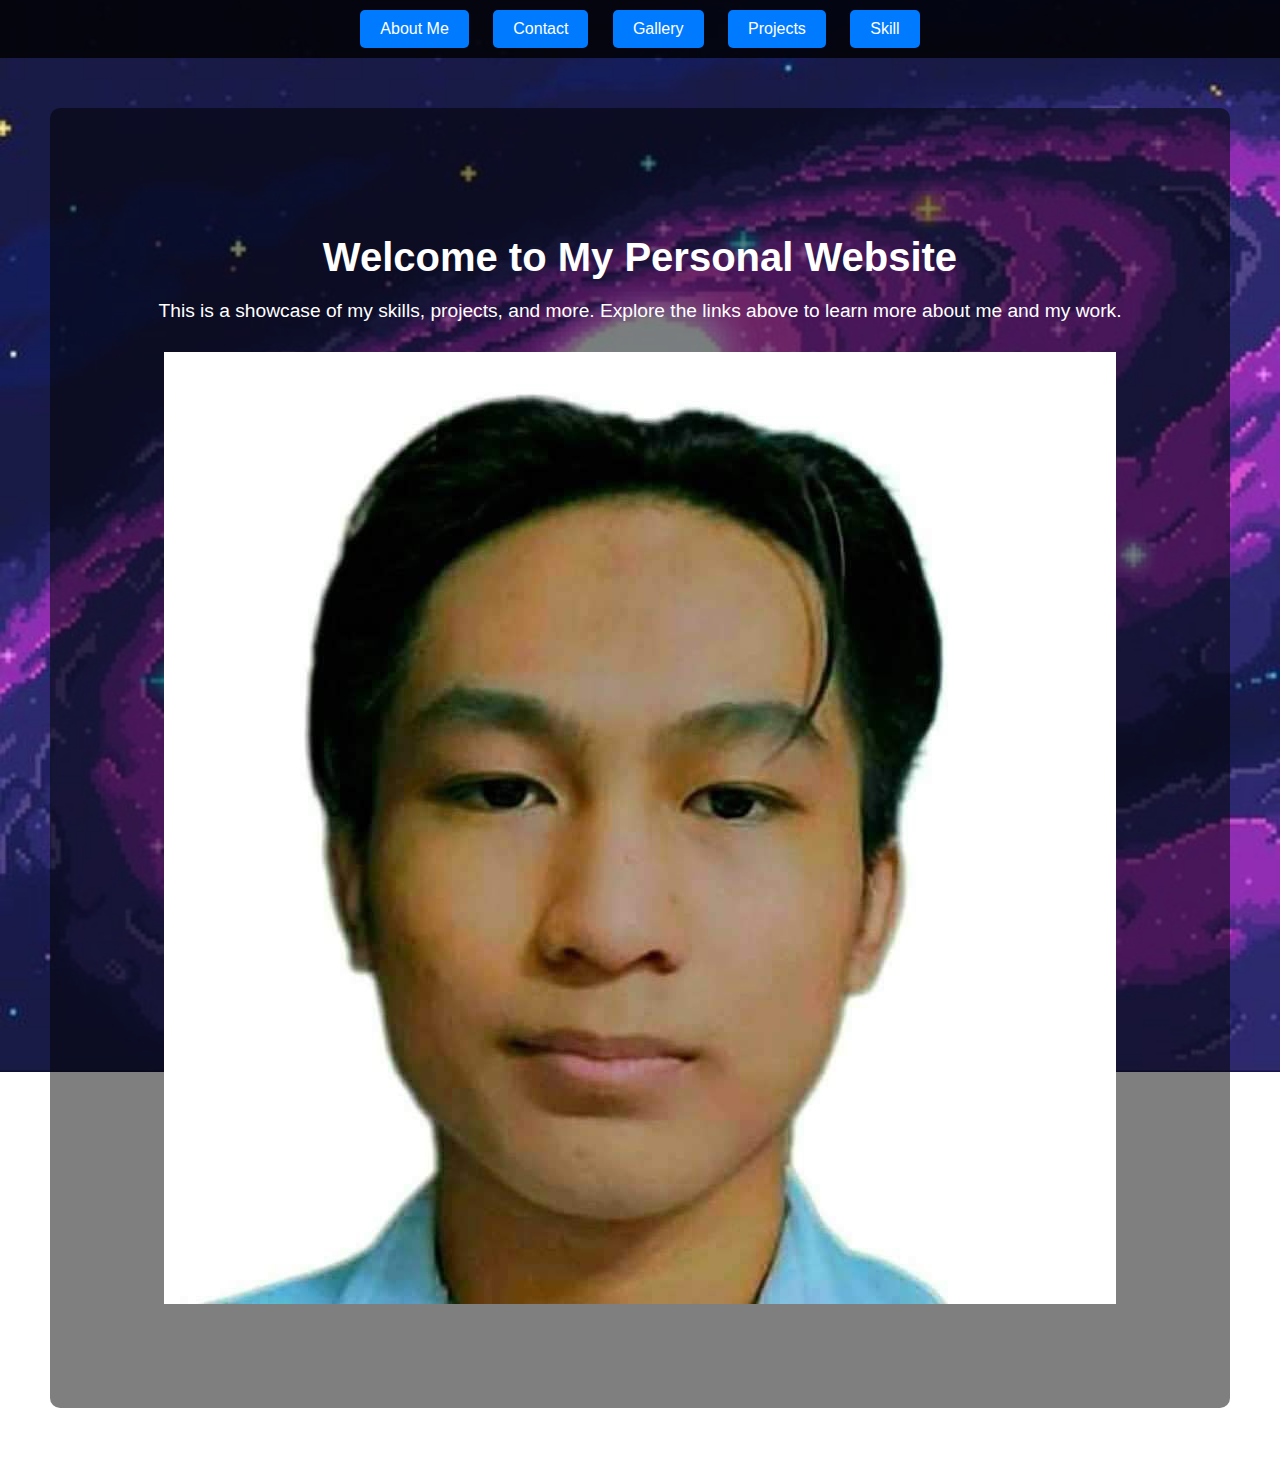
<file: index.html>
<!DOCTYPE html>
<html lang="en">
<head>
    <meta charset="UTF-8">
    <meta name="viewport" content="width=device-width, initial-scale=1.0">
    <title>Personal Website</title>
    <link rel="stylesheet" href="./assets/css/style.css">
</head>
<body>
    <header>
        <nav>
            <div class="buttons">
                <a href="./Page/About/assets/index.html" class="btn">About Me</a>
                <a href="./Page/Contact/assets/index.html" class="btn">Contact</a>
                <a href="./Page/Gallery/assets/index.html" class="btn">Gallery</a>
                <a href="./Page/Projects/assets/index.html" class="btn">Projects</a>
                <a href="./Page/Skill/assets/index.html" class="btn">Skill</a>
            </div>
        </nav>
    </header>
    <div class="container">
        <h1>Welcome to My Personal Website</h1>
        <p class="description">This is a showcase of my skills, projects, and more. Explore the links above to learn more about me and my work.</p>
        <img src="./assets/img/my pic.png" alt="my pic image" class="my-pic-image">
    </div>
</body>
</html>
</file>
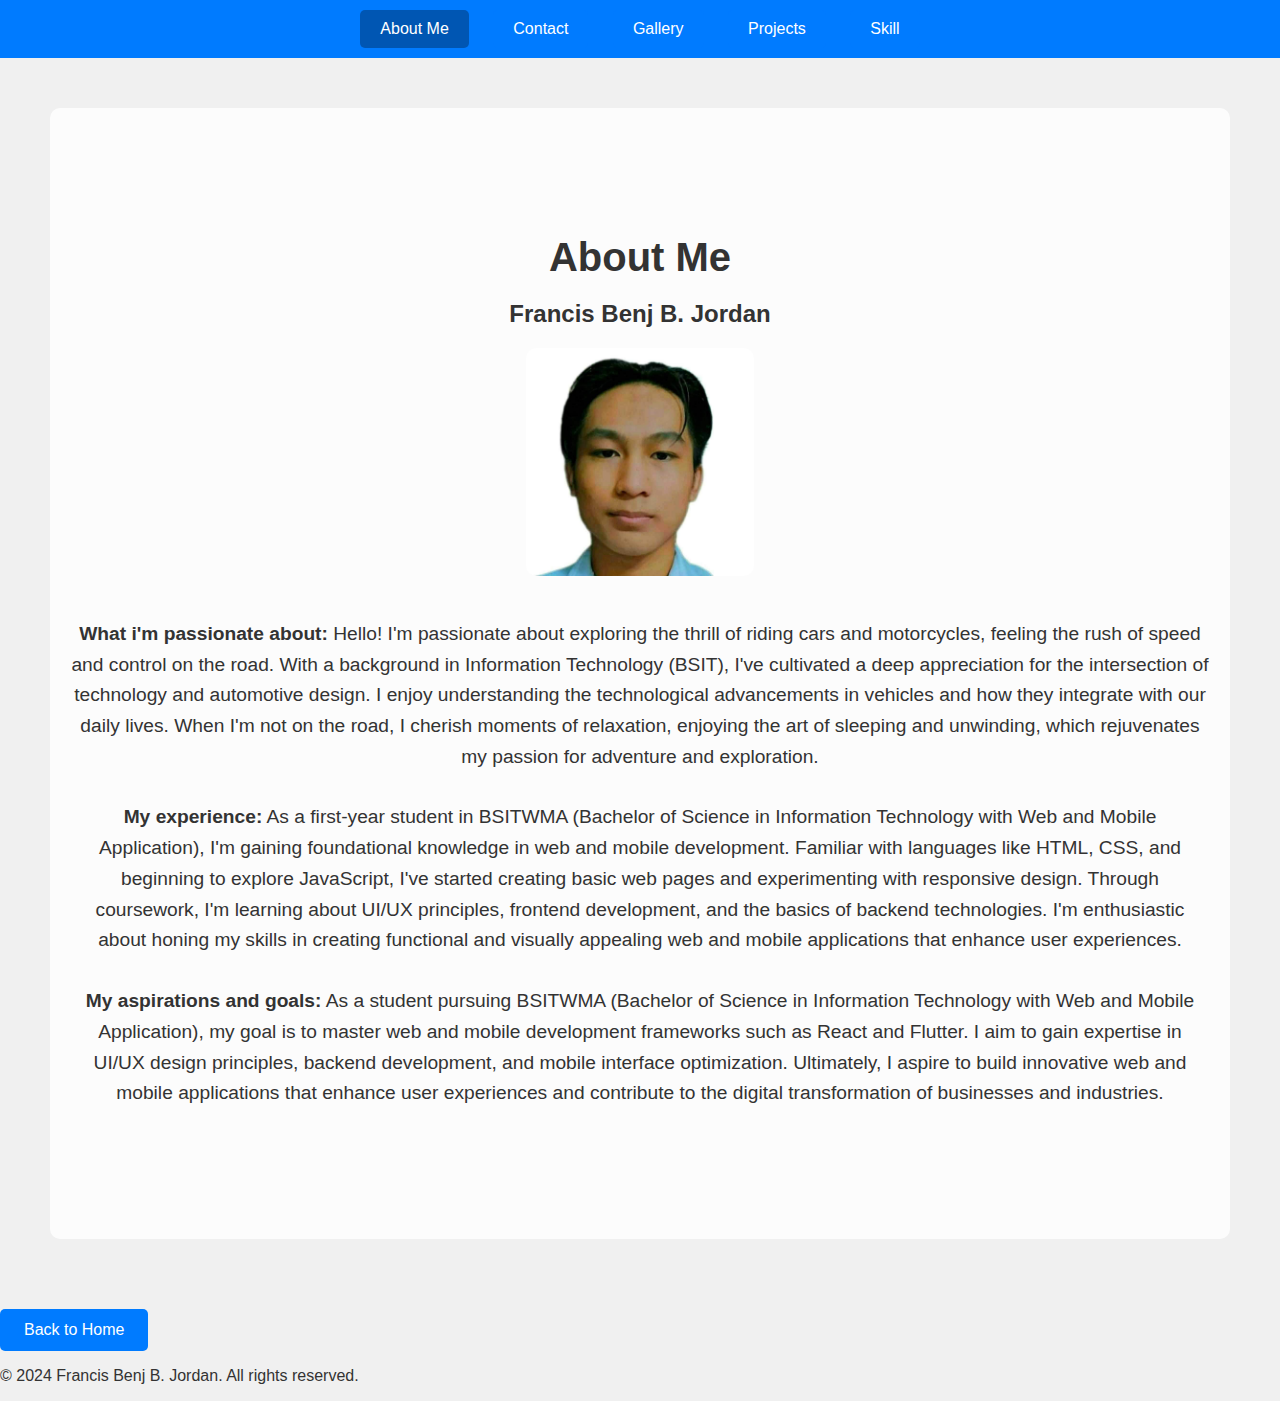
<file: Page/About/assets/index.html>
<!DOCTYPE html>
<html lang="en">
<head>
    <meta charset="UTF-8">
    <meta name="viewport" content="width=device-width, initial-scale=1.0">
    <title>About Me - Personal Website</title>
    <link rel="stylesheet" href="../../About/assets/css/style.css">
</head>
<body>
    <header>
        <nav>
            <div class="buttons">
                <a href="#" class="btn active">About Me</a>
                <a href="../../Contact/assets/index.html" class="btn">Contact</a>
                <a href="../../Gallery/assets/index.html" class="btn">Gallery</a>
                <a href="../../Projects/assets/index.html" class="btn">Projects</a>
                <a href="../../Skill/assets/index.html" class="btn">Skill</a>
            </div>
        </nav>
    </header>
    
    <div class="container">
        <h1>About Me</h1>
        <h2>Francis Benj B. Jordan</h2>
        <img src="../../About/assets/img/my pic.png" alt="About Me Image" class="about-me-image">
        <p><strong>What i'm passionate about:</strong> Hello! I'm passionate about exploring the thrill of riding cars and motorcycles, feeling the rush of speed and control on the road. With a background in Information Technology (BSIT), I've cultivated a deep appreciation for the intersection of technology and automotive design. I enjoy understanding the technological advancements in vehicles and how they integrate with our daily lives. When I'm not on the road, I cherish moments of relaxation, enjoying the art of sleeping and unwinding, which rejuvenates my passion for adventure and exploration.</p>
        <p><strong>My experience:</strong> As a first-year student in BSITWMA (Bachelor of Science in Information Technology with Web and Mobile Application), I'm gaining foundational knowledge in web and mobile development. Familiar with languages like HTML, CSS, and beginning to explore JavaScript, I've started creating basic web pages and experimenting with responsive design. Through coursework, I'm learning about UI/UX principles, frontend development, and the basics of backend technologies. I'm enthusiastic about honing my skills in creating functional and visually appealing web and mobile applications that enhance user experiences.</p>
        <p><strong>My aspirations and goals:</strong> As a student pursuing BSITWMA (Bachelor of Science in Information Technology with Web and Mobile Application), my goal is to master web and mobile development frameworks such as React and Flutter. I aim to gain expertise in UI/UX design principles, backend development, and mobile interface optimization. Ultimately, I aspire to build innovative web and mobile applications that enhance user experiences and contribute to the digital transformation of businesses and industries.</p>
    </div>
         <a href="../../../index.html" class="main-btn">Back to Home</a>

        <footer>
            <p>&copy; 2024 Francis Benj B. Jordan. All rights reserved.</p>
        </footer>
</body>
</html>
</file>
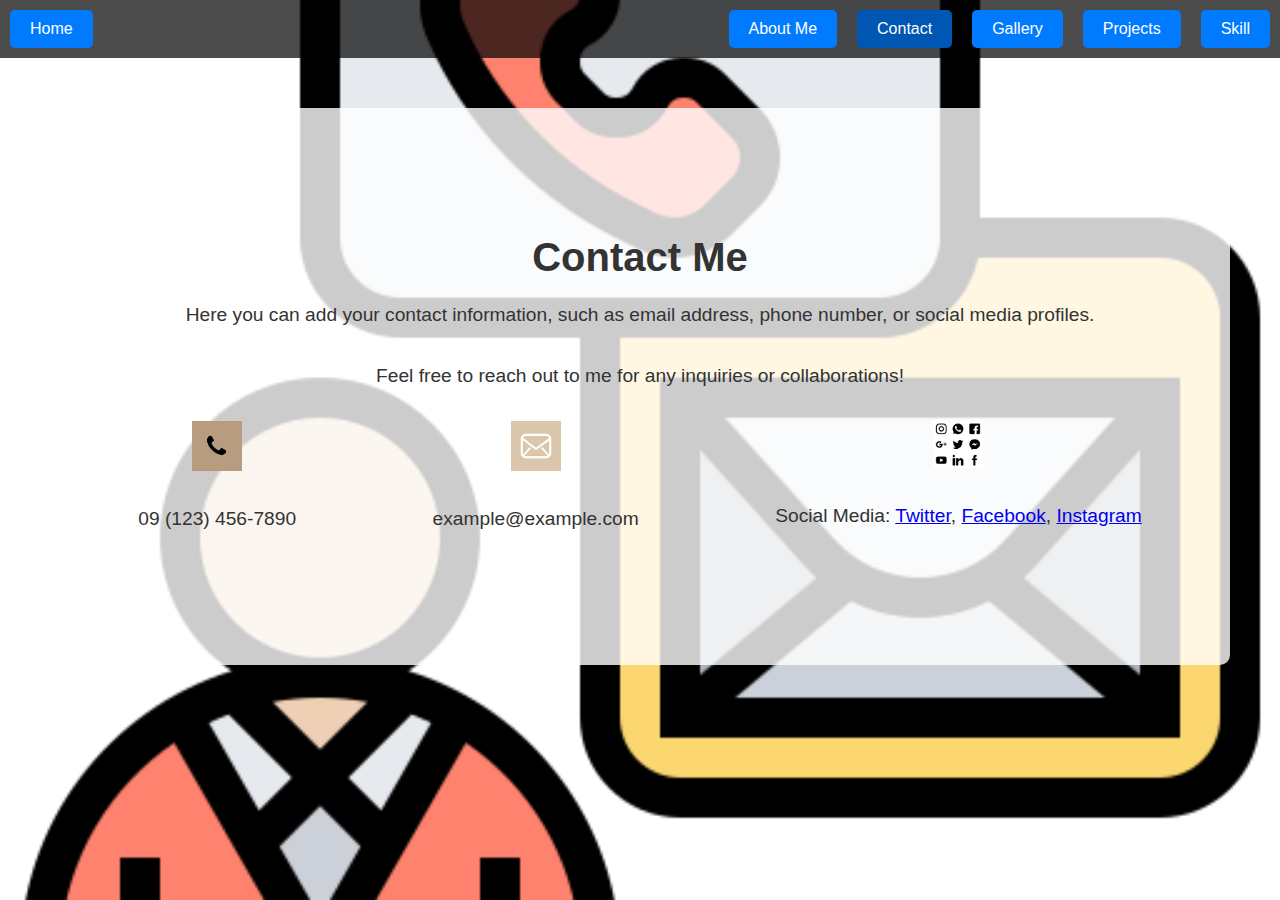
<file: Page/Contact/assets/index.html>
<!DOCTYPE html>
<html lang="en">
<head>
    <meta charset="UTF-8">
    <meta name="viewport" content="width=device-width, initial-scale=1.0">
    <title>Contact - Personal Website</title>
    <link rel="stylesheet" href="../../Contact/assets/css/style.css">
</head>
<body>
    <header>
        <nav>
            <div class="buttons">
                <a href="../../../index.html" class="btn left-btn">Home</a>
                <div class="right-buttons">
                    <a href="../../About/assets/index.html" class="btn">About Me</a>
                    <a href="#" class="btn active">Contact</a>
                    <a href="../../Gallery/assets/index.html" class="btn">Gallery</a>
                    <a href="../../Projects/assets/index.html" class="btn">Projects</a>
                    <a href="../../Skill/assets/index.html" class="btn">Skill</a>
                </div>
            </div>
        </nav>
    </header>
    
    <div class="container">
        <h1>Contact Me</h1>
        <p>Here you can add your contact information, such as email address, phone number, or social media profiles.</p>
        <p>Feel free to reach out to me for any inquiries or collaborations!</p>
        
        <!-- Example contact information -->
        <div class="contact-info">
            <div class="contact-item">
                <div class="image-container">
                    <img src="../../Contact/assets/img/phone.png" alt="Phone Icon">
                    <div class="image-text">
                        <p>Phone Number</p>
                    </div>
                </div>
                <p>09 (123) 456-7890</p>
            </div>
            <div class="contact-item">
                <div class="image-container">
                    <img src="../../Contact/assets/img/Email.png" alt="Email Icon">
                    <div class="image-text">
                        <p>Email Address</p>
                    </div>
                </div>
                <p>example@example.com</p>
            </div>
            <div class="contact-item">
                <div class="image-container">
                    <img src="../../Contact/assets/img/Socialmedia.png" alt="Social Media Icon">
                    <div class="image-text">
                        <p>Social Media</p>
                    </div>
                </div>
                <p>Social Media: <a href="#">Twitter</a>, <a href="#">Facebook</a>, <a href="#">Instagram</a></p>
            </div>
        </div>
    </div>
</body>
</html>
</file>
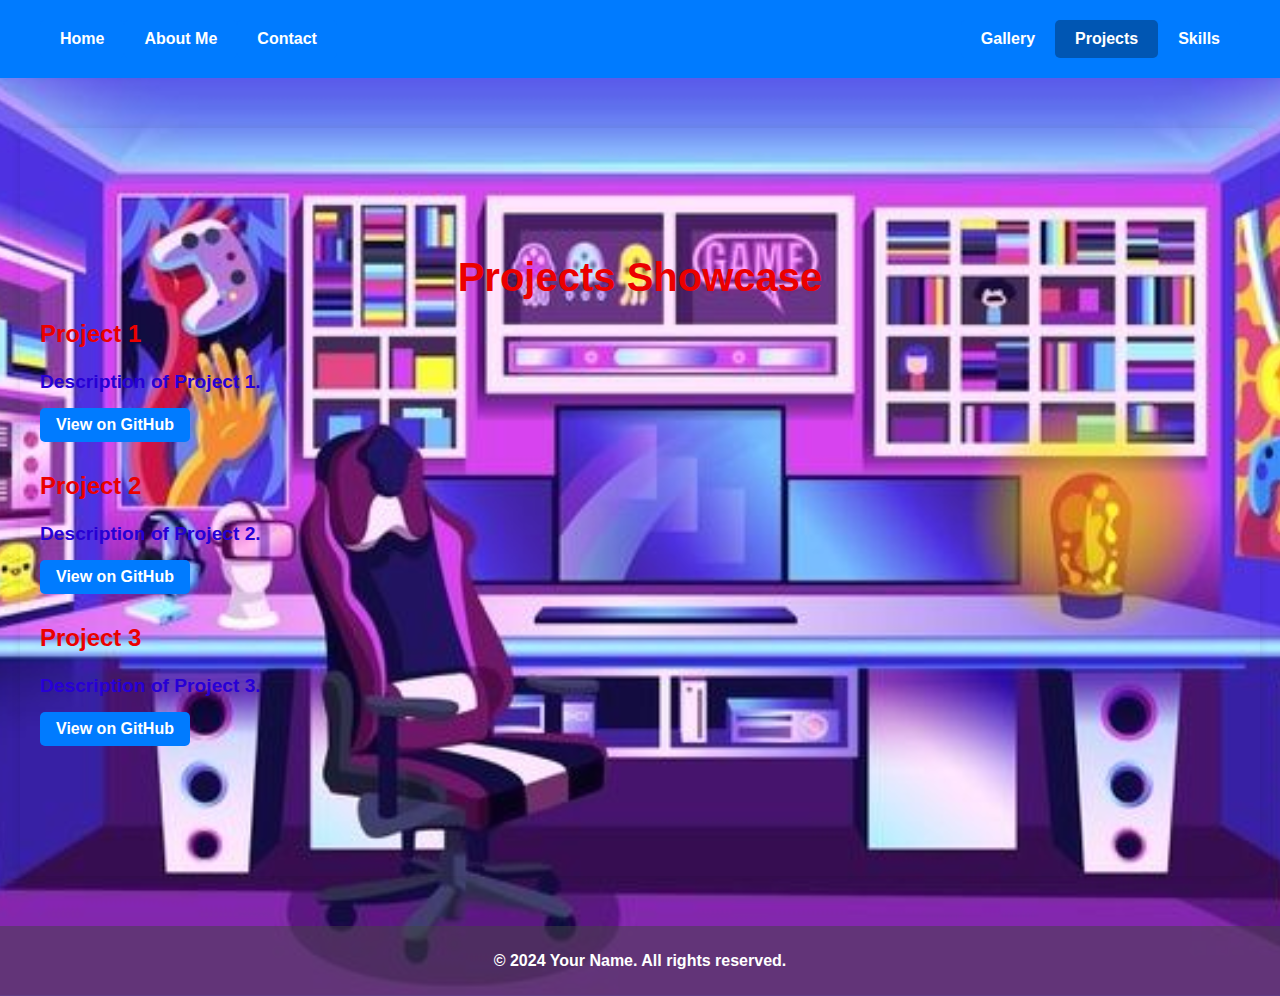
<file: Page/Projects/assets/index.html>
<!DOCTYPE html>
<html lang="en">
<head>
    <meta charset="UTF-8">
    <meta name="viewport" content="width=device-width, initial-scale=1.0">
    <title>Projects - Personal Website</title>
    <link rel="stylesheet" href="../../Projects/assets/css/style.css">
</head>
<body>
    <header>
        <nav>
            <div class="buttons">
                <div class="left-buttons">
                    <a href="../../../index.html" class="btn left-btn">Home</a>
                    <a href="../../About/assets/index.html" class="btn left-btn">About Me</a>
                    <a href="../../Contact/assets/index.html" class="btn left-btn">Contact</a>
                </div>
                <div class="right-buttons">
                    <a href="../../Gallery/assets/index.html" class="btn">Gallery</a>
                    <a href="#" class="btn active">Projects</a>
                    <a href="../../Skill/assets/index.html" class="btn">Skills</a>
                </div>
            </div>
        </nav>
    </header>
    
    <div class="container">
        <h1>Projects Showcase</h1>
        
        <div class="project">
            <h2>Project 1</h2>
            <p>Description of Project 1.</p>
            <a href="https://github.com/yourusername/project1" target="_blank">View on GitHub</a>
        </div>
        
        <div class="project">
            <h2>Project 2</h2>
            <p>Description of Project 2.</p>
            <a href="https://github.com/yourusername/project2" target="_blank">View on GitHub</a>
        </div>
        
        <div class="project">
            <h2>Project 3</h2>
            <p>Description of Project 3.</p>
            <a href="https://github.com/yourusername/project3" target="_blank">View on GitHub</a>
        </div>
    </div>

    <footer>
        <p>&copy; 2024 Your Name. All rights reserved.</p>
    </footer>
</body>
</html>
</file>
<file: assets/css/style.css>
body {
    font-family: Arial, sans-serif;
    margin: 0;
    padding: 0;
    background: url('../img/landing\ page.png') no-repeat center center fixed;
    background-size: cover;
    color: #fff;
}

header {
    background-color: rgba(0, 0, 0, 0.8);
    padding: 10px 0;
    text-align: center;
}

nav .buttons {
    display: inline-block;
}

.btn {
    display: inline-block;
    margin: 0 10px;
    padding: 10px 20px;
    font-size: 1em;
    color: #fff;
    background-color: #007bff;
    text-decoration: none;
    border-radius: 5px;
    transition: background-color 0.3s;
}

.btn:hover {
    background-color: #0056b3;
}

.container {
    text-align: center;
    padding: 100px 20px;
    background-color: rgba(0, 0, 0, 0.5);
    border-radius: 10px;
    margin: 50px;
}

h1 {
    font-size: 2.5em;
    margin-bottom: 20px;
}

.description {
    font-size: 1.2em;
    margin-bottom: 30px;
}

.extra-image {
    max-width: 100%;
    height: auto;
    border-radius: 10px;
    margin-top: 20px;
}
</file>
<file: Page/About/assets/css/style.css>
body {
    font-family: Arial, sans-serif;
    margin: 0;
    padding: 0;
    background-color: #f0f0f0; /* Example background color */
    color: #333; /* Example text color */
}

header {
    background-color: #007bff; /* Example header background color */
    padding: 10px 0;
    text-align: center;
}

nav .buttons {
    display: inline-block;
}

.btn {
    display: inline-block;
    margin: 0 10px;
    padding: 10px 20px;
    font-size: 1em;
    color: #fff;
    background-color: #007bff;
    text-decoration: none;
    border-radius: 5px;
    transition: background-color 0.3s;
}

.btn:hover {
    background-color: #81eb93;
}

.active {
    background-color: #0056b3; /* Example active button style */
}

.container {
    text-align: center;
    padding: 100px 20px;
    margin: 50px;
    background-color: rgba(255, 255, 255, 0.8); /* Semi-transparent white background */
    border-radius: 10px;
}

h1 {
    font-size: 2.5em;
    margin-bottom: 20px;
}

.container p {
    font-size: 1.2em;
    line-height: 1.6;
    margin-bottom: 30px;
}

.about-me-image {
    max-width: 20%;
    height: auto;
    border-radius: 10px;
    margin-bottom: 20px;
}

.main-btn {
    display: inline-block;
    margin-top: 20px;
    padding: 12px 24px;
    font-size: 1em;
    color: #fff;
    background-color: #007bff;
    text-decoration: none;
    border-radius: 5px;
    transition: background-color 0.3s;
}

.main-btn:hover {
    background-color: #0056b3;
}
</file>
<file: Page/Contact/assets/css/style.css>
body {
    font-family: Arial, sans-serif;
    margin: 0;
    padding: 0;
    color: #333; /* Example text color */
    background-image: url('../../../Contact/assets/img/bg.png');
    background-size: cover;
    background-position: center;
}

header {
    background-color: rgb(0, 0, 0, 0.7); /* Example header background color */
    padding: 10px 0;
    text-align: center;
}

nav .buttons {
    display: flex;
    justify-content: space-between;
    align-items: center;
}

.left-btn {
    margin-right: auto; /* Pushes the "Home" button to the left */
}

.right-buttons {
    display: flex;
}

.btn {
    display: inline-block;
    margin: 0 10px;
    padding: 10px 20px;
    font-size: 1em;
    color: #fff;
    background-color: #007bff;
    text-decoration: none;
    border-radius: 5px;
    transition: background-color 0.3s;
}

.btn:hover {
    background-color: #81eb93; /* Example hover color */
}

.btn.active {
    background-color: #0056b3; /* Example active button style */
}

.container {
    text-align: center;
    padding: 100px 20px;
    margin: 50px;
    background-color: rgba(255, 255, 255, 0.8); /* Semi-transparent white background */
    border-radius: 10px;
}

h1 {
    font-size: 2.5em;
    margin-bottom: 20px;
}

.container p {
    font-size: 1.2em;
    line-height: 1.6;
    margin-bottom: 30px;
}

.contact-info {
    display: flex;
    justify-content: space-around;
}

.contact-item {
    text-align: center;
}

.image-container {
    position: relative;
    display: inline-block;
}

.image-container img {
    max-width: 50px; /* Adjust size as needed */
    height: auto;
    margin-bottom: 10px;
    transition: transform 0.3s ease;
}

.image-text {
    position: absolute;
    top: -30px;
    left: 50%;
    transform: translateX(-50%);
    background-color: rgba(0, 0, 0, 0.8);
    color: #fff;
    padding: 5px 10px;
    border-radius: 5px;
    opacity: 0;
    transition: opacity 0.3s ease;
}

.image-container:hover .image-text {
    opacity: 1;
}

.image-container:hover img {
    transform: scale(1.2); /* Example scale on hover */
}
</file>
<file: Page/Projects/assets/css/style.css>
/* Reset and general styles */
body {
    font-family: Arial, sans-serif;
    margin: 0;
    padding: 0;
    color: #2700d5;
    font-weight: bold;
    background-image: url('../../../Projects/assets/img/bg.png');
    background-size: cover;
    background-position: center;
}

header {
    background-color: #007bff; /* Example header background color */
    padding: 10px 0;
    text-align: center;
}

nav .buttons {
    display: flex;
    justify-content: space-between;
    max-width: 1200px; /* Adjust as needed */
    margin: 0 auto;
    padding: 10px;
}

.left-buttons,
.right-buttons {
    display: flex;
    align-items: center;
}

.btn {
    display: inline-block;
    padding: 10px 20px;
    font-size: 1em;
    color: #fff;
    background-color: #007bff;
    text-decoration: none;
    border-radius: 5px;
    transition: background-color 0.3s;
    text-align: center;
}

.btn:hover {
    background-color: #000000;
}

.active {
    background-color: #0056b3;
}

.container {
    text-align: center;
    padding: 100px 20px;
    margin: 50px auto;
    background-color: rgba(0, 0, 0, 0, 0, 0.2);
    border-radius: 10px;
    max-width: 1200px;
    box-shadow: 0 0 10px rgba(0, 0, 0, 0.1);
}

h1 {
    font-size: 2.5em;
    color: #eb0000;
    margin-bottom: 20px;
}

h2 {
    font-size: 2.0em;
    color: #eb0000;
    margin-bottom: 20px;
}

.project {
    text-align: left;
    margin-bottom: 30px;
}

.project h2 {
    font-size: 1.5em;
    margin-bottom: 10px;
}

.project p {
    font-size: 1.2em;
    line-height: 1.6;
    margin-bottom: 10px;
}

.project a {
    display: inline-block;
    padding: 8px 16px;
    font-size: 1em;
    color: #fff;
    background-color: #007bff;
    text-decoration: none;
    border-radius: 5px;
    transition: background-color 0.3s;
}

.project a:hover {
    background-color: #000000;
}

footer {
    background-color: rgba(65, 65, 65, 0.5);
    color: #fff;
    text-align: center;
    padding: 10px 0;
    position: relative;
    bottom: 0;
    width: 100%;
}
</file>
